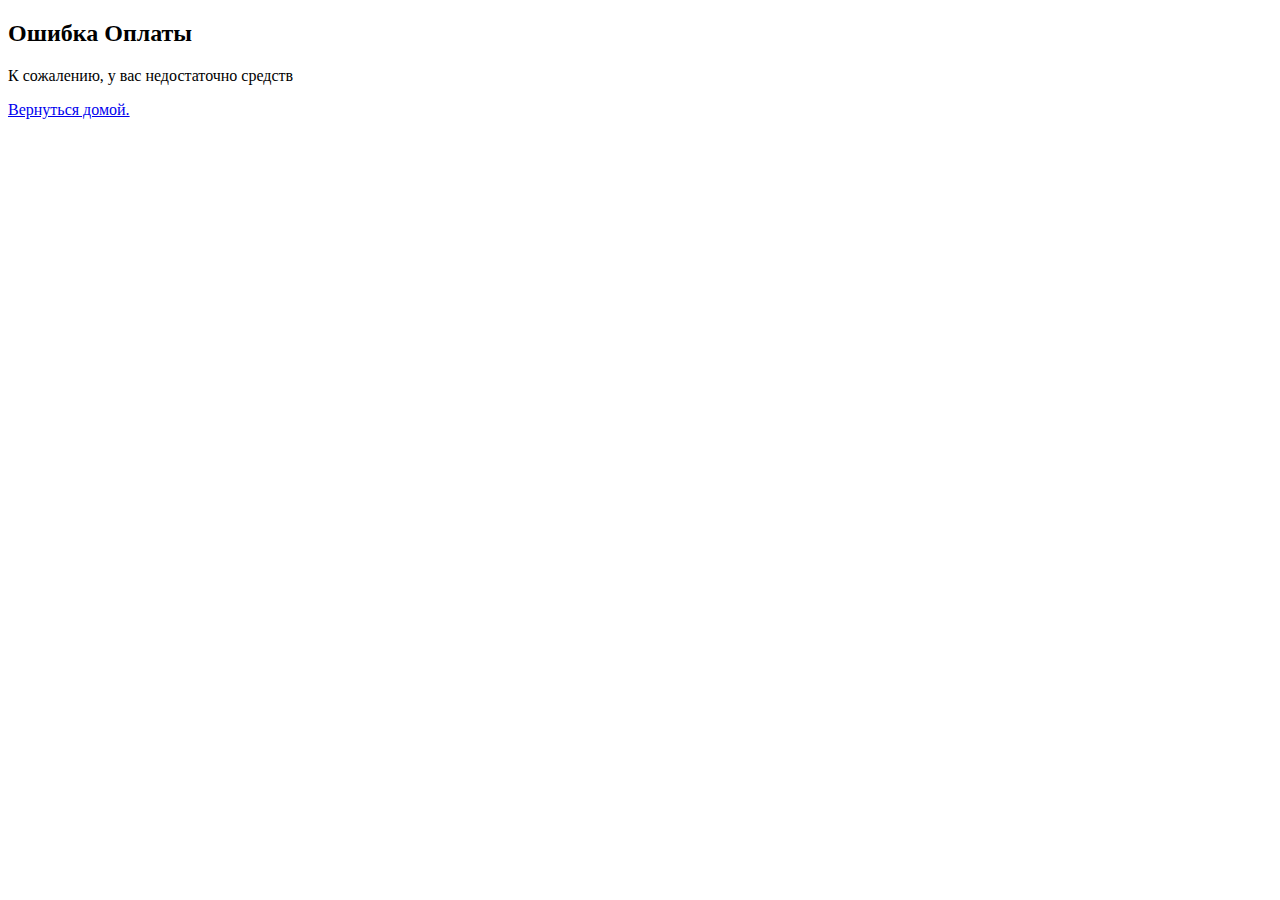
<file: internetshop-server-1/shop/templates/payment_failed.html>
<!DOCTYPE html>
<html lang="ru">
<head>
    <meta charset="UTF-8">
    <meta name="viewport" content="width=device-width, initial-scale=1.0">
    <title>Ошибка Оплаты</title>
</head>
<body>
    <div class="container">
        <h2>Ошибка Оплаты</h2>
        <p>К сожалению, у вас недостаточно средств</p>
        <a href="https://vlkardakov.ru">Вернуться домой.</a>

    </div>
</body>
</html>
</file>
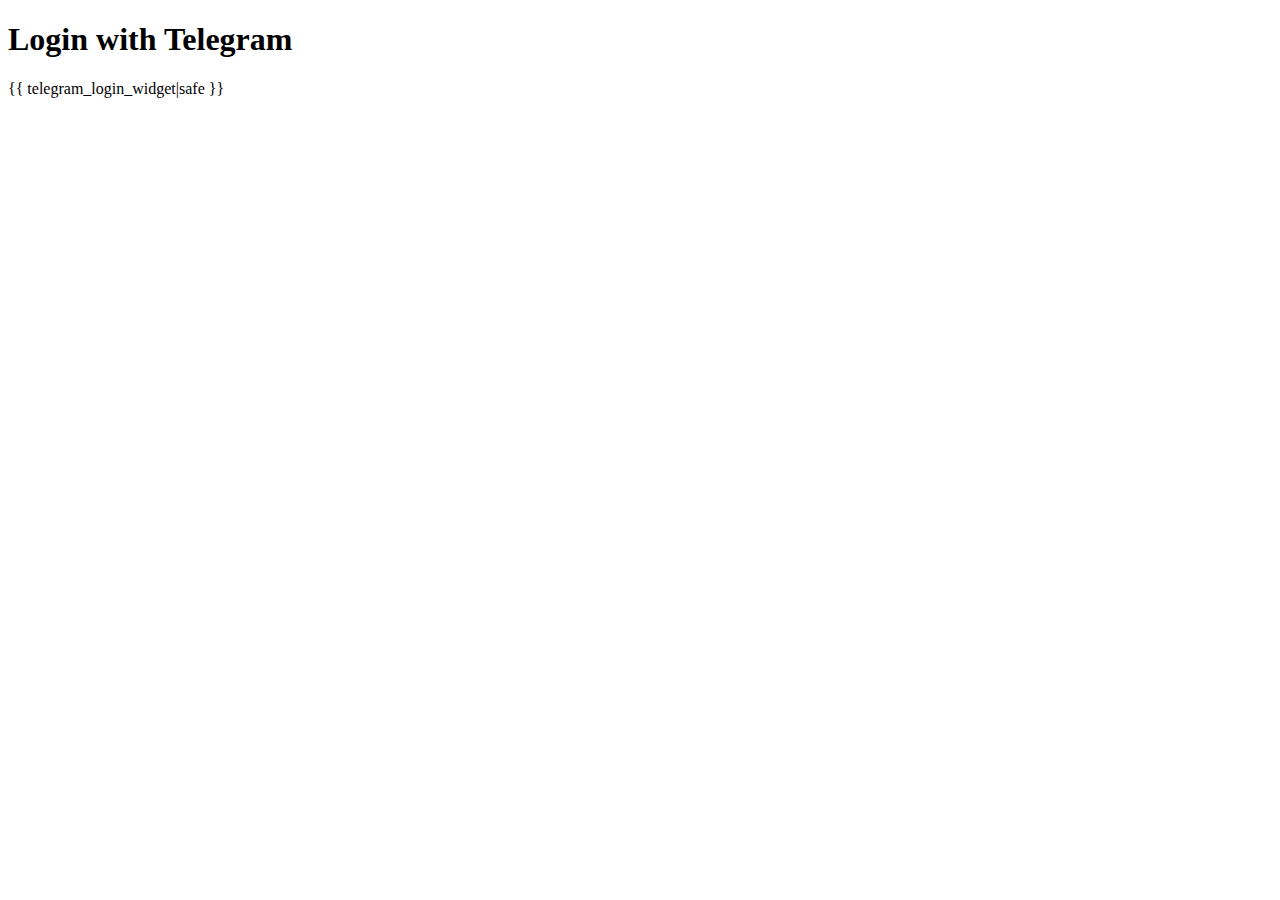
<file: internetshop-server-1/shop/templates/telegram_login.html>
<!DOCTYPE html>
<html lang="en">
<head>
    <meta charset="UTF-8">
    <meta name="viewport" content="width=device-width, initial-scale=1.0">
    <title>Telegram Login</title>
</head>
<body>
    <h1>Login with Telegram</h1>
    {{ telegram_login_widget|safe }}
</body>
</html>
</file>
